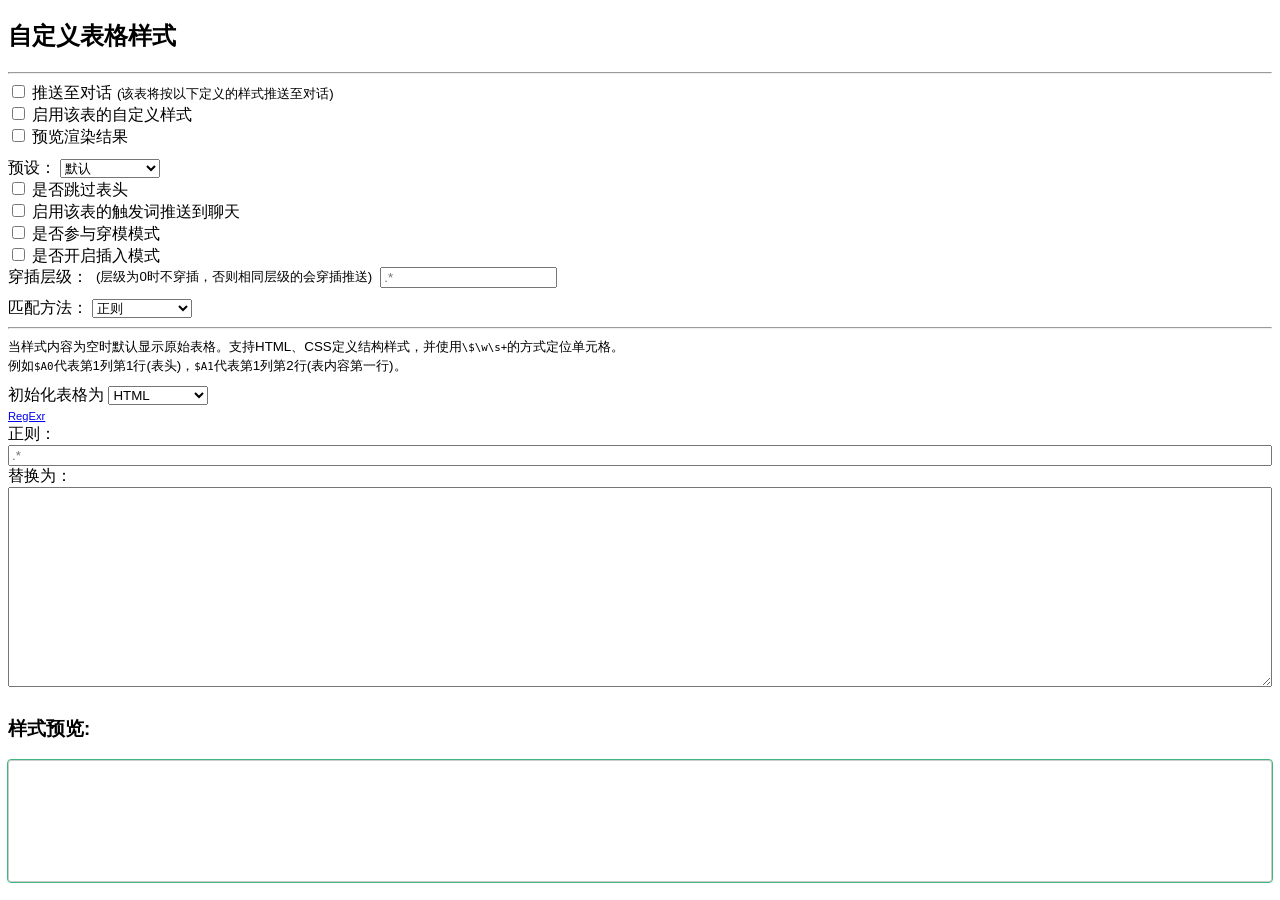
<file: assets/templates/customSheetStyle.html>
<!-- customSheetStyle.html -->
<!DOCTYPE html>
<html lang="zh">
<head>
    <meta charset="UTF-8">
    <title>HTML Renderer</title>
    <style>
        body { font-family: sans-serif; }
        textarea { width: 100%; height: 200px; box-sizing: border-box; margin-bottom: 10px; }
        #tableRendererDisplay { border: 1px solid #ccc; padding: 10px; margin-top: 10px; min-height: 100px; }
    </style>
</head>
<body>
<h2 class="marginBot5"><span data-i18n="customTableStyleTitle">自定义表格样式</span></h2>
<hr>

<div>
    <div class="flex-container wide100p flexGap10">
        <div class="flexGap10">
            <div class="checkbox_label range-block justifyLeft">
                <input type="checkbox" id="table_to_chat_button">
                <label for="table_to_chat_button" data-i18n="pushToChatLabel">推送至对话</label>
                <small data-i18n="pushToChatDesc">(该表将按以下定义的样式推送至对话)</small>
            </div>

            <!-- 自定义表格样式 -->
            <div class="checkbox_label range-block justifyLeft">
                <input type="checkbox" id="table_style_button">
                <label for="table_style_button" data-i18n="enableCustomStyleLabel">启用该表的自定义样式</label>
            </div>
            <div class="checkbox_label range-block justifyLeft">
                <input type="checkbox" id="table_style_preview_button">
                <label for="table_style_preview_button" data-i18n="enableCustomStylePreview">预览渲染结果</label>
            </div>
        </div>
    </div>

    <div class="flex1" id="table_style_enabled_container">
        <div class="checkbox flex-container" style="align-content: flex-start; margin-top: 10px;">
            <span data-i18n="presetLabel">预设：</span>
            <select class="flex1" id="preset_style" style="min-width: 100px">
                <option value="default" selected data-i18n="presetDefault">默认</option>
            </select>
            <div class="menu_button button-square-icon fa-solid fa-add" style="padding: 0; margin: 0" id="table-push-to-chat-style-add" title="添加样式预设" data-i18n="table push to chat style add button"></div>
            <div class="menu_button button-square-icon fa-solid fa-pen" style="padding: 0; margin: 0" id="table-push-to-chat-style-edit" title="修改样式名称" data-i18n="table push to chat style edit button"></div>
            <div class="menu_button button-square-icon fa-solid fa-file-import" style="padding: 0; margin: 0" id="table-push-to-chat-style-import" title="导入样式预设" data-i18n="table push to chat style import button"></div>
            <div class="menu_button button-square-icon fa-solid fa-file-export" style="padding: 0; margin: 0" id="table-push-to-chat-style-export" title="导出样式预设" data-i18n="table push to chat style export button"></div>
            <div class="menu_button button-square-icon fa-solid fa-trash redWarningBG" style="padding: 0; margin: 0" id="table-push-to-chat-style-delete" title="删除样式预设" data-i18n="table push to chat style delete button"></div>
        </div>
        <div class="checkbox_label range-block justifyLeft">
            <input type="checkbox" id="table_skipTop_button">
            <label for="table_skipTop_button" data-i18n="enableSkipTop">是否跳过表头</label>
        </div>
        <div class="checkbox_label range-block justifyLeft">
            <input type="checkbox" id="table_triggerSendToChat_button">
            <label for="table_triggerSendToChat_button" data-i18n="enableTriggerSendToChat">启用该表的触发词推送到聊天</label>
        </div>
        <div class="checkbox_label range-block justifyLeft">
            <input type="checkbox" id="table_alternateTable_button">
            <label for="table_alternateTable_button" data-i18n="enableAlternateTable">是否参与穿模模式</label>
        </div>
        <div class="checkbox_label range-block justifyLeft">
            <input type="checkbox" id="table_insertTable_button">
            <label for="table_insertTable_button" data-i18n="enableInsertTable">是否开启插入模式</label>
        </div>
        <div id="push_to_chat_alternate_options">
            <div style="display: flex; flex-direction: row; align-items: center; gap: 8px; text-align: left">
                <label style="white-space: nowrap;">穿插层级：</label>
                <small style="white-space: nowrap;" data-i18n="pushToChatDesc">(层级为0时不穿插，否则相同层级的会穿插推送)</small>
                <input type="text" class="text_pole" id="table_to_alternate" placeholder=".*">
            </div>
        </div>
        <div class="checkbox flex-container" style="align-content: flex-start; margin-top: 10px;">
            <span data-i18n="pushSheetToChatStyleMode">匹配方法：</span>
            <select class="flex1" id="match_method" style="min-width: 100px">
                <option value="regex" data-i18n="pushSheetToChatStyleRegex">正则</option>
                <option value="simple" data-i18n="pushSheetToChatStyleSimple">静态位置</option>
            </select>
        </div>
        <hr>

        <div class="flex-container" id="push_to_chat_style_edit_guide" style="margin-bottom: 10px">
            <small id="push_to_chat_style_edit_guide_content" style="justify-content: left; text-align: left">
                当样式内容为空时默认显示原始表格。支持HTML、CSS定义结构样式，并使用<code>\$\w\s+</code>的方式定位单元格。
                <br>例如<code>$A0</code>代表第1列第1行(表头)，<code>$A1</code>代表第1列第2行(表内容第一行)。
            </small>
        </div>

        <div id="match_method_regex_container">
            <div class="checkbox flex-container" style="align-content: flex-start">
                <span data-i18n="pushSheetToChatStyleBasedOn">初始化表格为</span>
                <select class="flex1" id="push_to_chat_based_on" style="min-width: 100px">
                    <option value="html" selected data-i18n="pushSheetToChatStyleBasedOnHTML">HTML</option>
                    <option value="csv" data-i18n="pushSheetToChatStyleBasedOnCSV">CSV</option>
                    <option value="markdown" data-i18n="pushSheetToChatStyleBasedOnMarkdown">Markdown</option>
                    <option value="json" data-i18n="pushSheetToChatStyleBasedOnJSON">JSON</option>
                    <option value="array" data-i18n="pushSheetToChatStyleBasedOnArray">Array</option>
                </select>
                <div class="menu_button button-square-icon fa-solid fa-eye" style="padding: 0; margin: 0" id="table-push-to-chat-style-preview" title="预览样式" data-i18n="table push to chat style preview button"></div>
                <a href="https://regexr.com/" class="menu_button_icon menu_button interactable" title="前往RegExr网站测试" style="margin-top: 0">
                    <i class="fa-solid fa-vial"></i>
                    <span style="font-size: 0.7rem">RegExr</span>
                </a>
            </div>

            <div id="push_to_chat_regex_options">
                <div style=" display: flex; flex-direction: column; text-align: left">
                    <label>正则：</label>
                    <input type="text" class="text_pole" id="table_to_chat_regex" placeholder=".*">
                </div>
            </div>
        </div>

        <div id="push_to_chat_options">
            <div style=" display: flex; flex-direction: column; text-align: left">
                <label data-i18n="replacementStyleLabel">替换为：</label>
                <textarea id="table_to_chat_replace" rows="5" ></textarea>
            </div>
        </div>
    </div>

    <div id="table_renderer_display_container">
        <h3 class="marginBot5"><span data-i18n="stylePreviewLabel">样式预览:</span></h3>
        <div id="tableRendererDisplay" style="outline: rgb(65, 182, 129) solid 1px; border-radius: 3px"></div>
    </div>
</div>

<script>
    const htmlEditor = document.getElementById('table_to_chat_replace');
    const tableRendererDisplay = document.getElementById('tableRendererDisplay');
    const renderHTML = () => {
        const htmlCode = htmlEditor.value;
        tableRendererDisplay.innerHTML = htmlCode; // 使用 innerHTML 来渲染 HTML
    };
    htmlEditor.addEventListener('input', renderHTML);
</script>
</body>
</html>
</file>
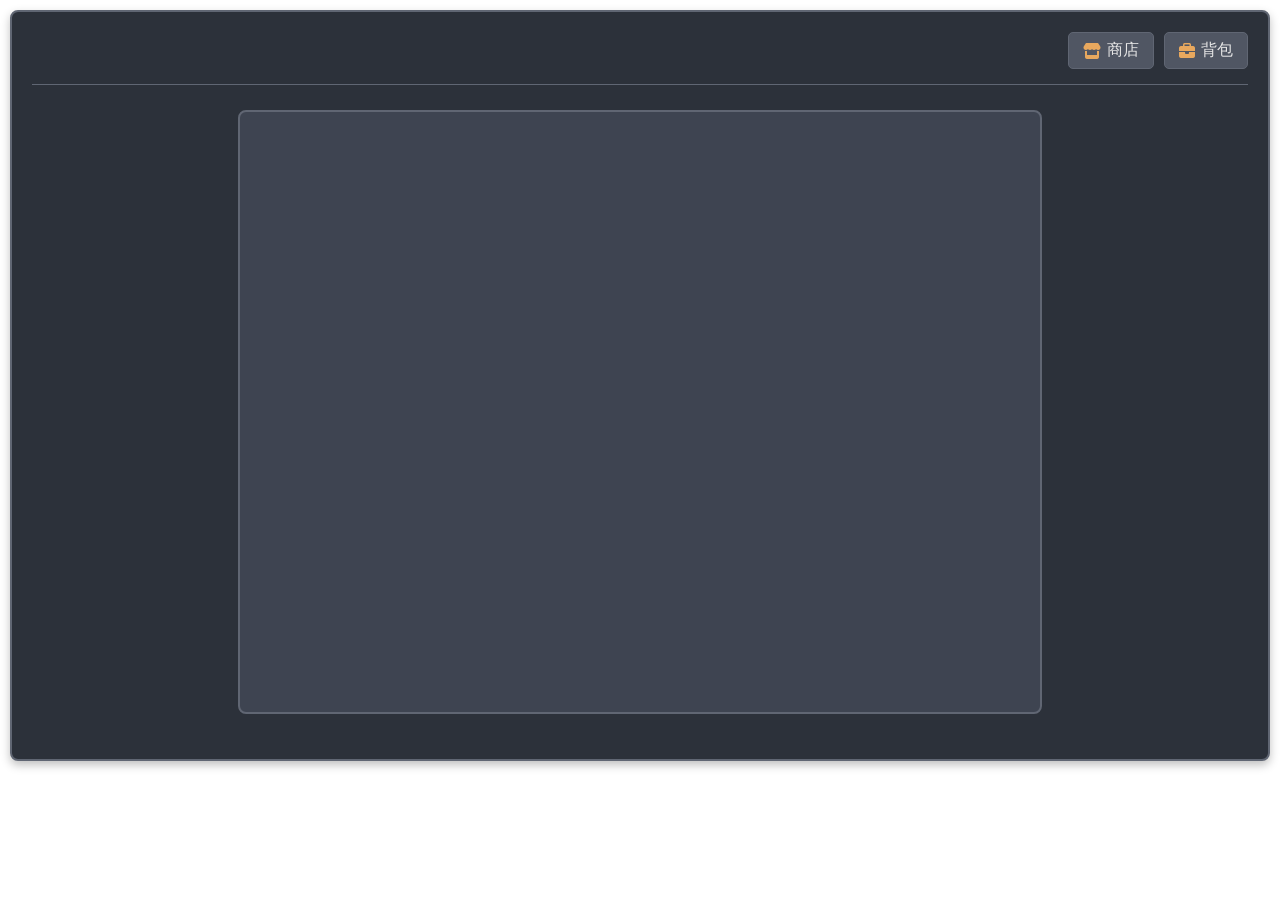
<file: assets/templates/mapTemplate.html>
<!DOCTYPE html>
<html lang="zh-CN">
<head>
    <meta charset="UTF-8">
    <meta name="viewport" content="width=device-width, initial-scale=1.0, maximum-scale=1.0, user-scalable=no">
    <title>恋爱冒险地图</title>
    <link rel="stylesheet" href="https://cdnjs.cloudflare.com/ajax/libs/font-awesome/6.4.0/css/all.min.css">
    <link href="https://fonts.googleapis.com/css2?family=ZCOOL+XiaoWei&family=ZCOOL+QingKe+HuangYou&display=swap" rel="stylesheet">
    <style>
        @import url('https://fonts.googleapis.com/css2?family=ZCOOL+XiaoWei&family=ZCOOL+QingKe+HuangYou&display=swap');
        :root {
            --theme-bg-dark: #2c313a; --theme-bg-medium: #3e4451; --theme-bg-light: #505663;
            --theme-text-light: #e6e6e6; --theme-text-medium: #b0b0b0; --theme-text-dark: #222222;
            --theme-accent-orange: #e8a85e; --theme-accent-orange-light: #f5c58a;
            --theme-button-color: #7cb342; --theme-button-hover-color: #8fd352;
            --theme-border-light: #606673; --font-title: "ZCOOL QingKe HuangYou", "Microsoft YaHei", sans-serif;
            --font-main: "ZCOOL XiaoWei", "Microsoft YaHei", sans-serif; --font-size-base: 13px;
            --border-radius-base: 8px; --border-radius-small: 5px; --shadow-medium: 0 4px 10px rgba(0, 0, 0, 0.25);
        }
        body { background-color: transparent; margin: 0; padding: 10px; font-family: var(--font-main); color: var(--theme-text-light); }
        .map-interface { max-width: 100%; width: 100%; margin: 0 auto; background: var(--theme-bg-dark); border: 2px solid var(--theme-border-light); border-radius: var(--border-radius-base); box-shadow: var(--shadow-medium); padding: 20px; box-sizing: border-box; position: relative; overflow: hidden; }
        .map-header { display: flex; justify-content: space-between; align-items: center; text-align: center; margin-bottom: 25px; padding-bottom: 15px; border-bottom: 1px solid var(--theme-border-light); }
        .map-header h2 { font-size: 1.85rem; margin: 0; color: var(--theme-accent-orange-light); font-family: var(--font-title); }
        .header-info { font-size: 0.9rem; color: var(--theme-text-medium); }
        .top-right-buttons { display: flex; gap: 10px; }
        .current-partners-section { margin-bottom: 25px; padding: 15px; background-color: rgba(232, 168, 94, 0.1); border: 1px solid var(--theme-accent-orange); border-radius: var(--border-radius-base); }
        .current-partners-section.hidden { display: none; }
        .current-partners-section .section-title { margin-bottom: 12px; color: var(--theme-accent-orange-light); font-weight: bold; }
        .partner-button-list { display: flex; flex-wrap: wrap; gap: 10px; }
        .partner-button { background-color: var(--theme-bg-light); border: 1px solid var(--theme-border-light); border-radius: var(--border-radius-small); padding: 7px 14px; font-size: 1rem; color: var(--theme-text-light); cursor: pointer; display: inline-flex; align-items: center; }
        .partner-button i { margin-right: 6px; color: var(--theme-accent-orange); }
        #visual-map-container { position: relative; width: 100%; max-width: 800px; margin: 0 auto 25px auto; border: 2px solid var(--theme-border-light); background-color: var(--theme-bg-medium); border-radius: var(--border-radius-base); overflow: hidden; aspect-ratio: 800 / 600; }
        #visual-map { display: block; width: 100%; height: 100%; }
        .map-location-group { cursor: pointer; }
        .map-location-group.selected .map-location-rect { fill: var(--theme-accent-orange); stroke: var(--theme-accent-orange); stroke-width: 2.5px; }
        .map-location-rect { fill: var(--theme-bg-light); stroke: #6a6f7c; stroke-width: 1.5px; }
        .map-location-label { fill: var(--theme-text-light); text-anchor: middle; dominant-baseline: middle; pointer-events: none; user-select: none; }
        .map-road { stroke: #777c88; stroke-linecap: round; stroke-linejoin: round; }
        .sub-location-grid { display: grid; grid-template-columns: repeat(auto-fill, minmax(160px, 1fr)); gap: 12px; margin-bottom: 25px; padding: 18px; background-color: var(--theme-bg-medium); border-radius: var(--border-radius-base); }
        .sub-location-grid.hidden { display: none; }
        .sub-location-button { background-color: var(--theme-bg-light); border: 1px solid var(--theme-border-light); border-radius: var(--border-radius-small); padding: 10px 15px; color: var(--theme-text-light); font-size: 1rem; cursor: pointer; }
        .sub-location-button.selected { background: linear-gradient(to bottom, var(--theme-accent-orange-light), var(--theme-accent-orange)); border-color: var(--theme-accent-orange); color: var(--theme-text-dark); font-weight: bold; }
        .location-details { margin-top: 25px; padding: 25px; background-color: var(--theme-bg-medium); border-radius: var(--border-radius-base); }
        .location-details.hidden { display: none; }
        .character-list { display: grid; grid-template-columns: repeat(auto-fill, minmax(130px, 1fr)); gap: 10px; margin-bottom: 25px; }
        .character-item { background-color: var(--theme-bg-light); border: 1px solid var(--theme-border-light); border-radius: var(--border-radius-small); padding: 9px 12px; font-size: 1rem; color: var(--theme-text-light); cursor: pointer; }
        .modal-overlay { position: fixed; top: 0; left: 0; width: 100%; height: 100%; background-color: rgba(44, 49, 58, 0.85); backdrop-filter: blur(4px); z-index: 1000; display: flex; align-items: center; justify-content: center; }
        .modal-overlay.hidden { display: none; }
        .shop-modal-dialog, .inventory-modal-dialog, .character-modal-dialog { background-color: var(--theme-bg-dark); border: 1px solid var(--theme-border-light); border-radius: var(--border-radius-base); padding: 25px 30px; width: 90%; max-width: 450px; position: relative; }
        .close-modal-button { position: absolute; top: 10px; right: 12px; background: none; border: none; font-size: 26px; color: var(--theme-text-medium); cursor: pointer; }
        .modal-description-content { margin-bottom: 25px; max-height: 280px; overflow-y: auto; }
        .interaction-options-grid { display: grid; grid-template-columns: repeat(auto-fill, minmax(140px, 1fr)); gap: 12px; }
        .interaction-button { background-color: var(--theme-bg-light); color: var(--theme-text-light); border: 1px solid var(--theme-border-light); border-radius: var(--border-radius-small); padding: 10px 15px; font-size: 14px; cursor: pointer; text-align: center; }
        .shop-items-container, .inventory-items-container { flex-grow: 1; overflow-y: auto; margin-top:15px; }
        .shop-item, .inventory-item { background-color: var(--theme-bg-light); border: 1px solid var(--theme-border-light); border-radius: var(--border-radius-small); padding: 12px 15px; display: flex; justify-content: space-between; align-items: center; gap: 15px; margin-bottom: 10px;}
    </style>
</head>
<body>
    <div class="map-interface">
        <div class="map-header">
            <h2 id="map-title"></h2>
            <div class="header-info"><span id="map-time"></span></div>
             <div class="top-right-buttons">
                <button class="partner-button" id="shop-button"><i class="fas fa-store"></i> 商店</button>
                <button class="partner-button" id="inventory-button"><i class="fas fa-briefcase"></i> 背包</button>
            </div>
        </div>
        <div id="current-important-characters" class="current-partners-section hidden">
             <div class="section-title"><i class="fas fa-star"></i> 当前地图重要人物</div>
             <div id="important-character-buttons" class="partner-button-list"></div>
        </div>
        <div id="visual-map-container"><svg id="visual-map" viewBox="0 0 800 600" preserveAspectRatio="xMidYMid meet" xmlns="http://www.w3.org/2000/svg"></svg></div>
        <div id="sub-locations" class="sub-location-grid hidden"></div>
        <div id="location-details" class="location-details hidden">
            <div class="detail-header"><i class="fas fa-map-marker-alt"></i> <span id="selected-location"></span></div>
            <div class="detail-content">
                <div class="character-section">
                    <div class="section-title"><i class="fas fa-users"></i> 可能遇见的人</div>
                    <div id="location-characters" class="character-list"></div>
                </div>
            </div>
        </div>
    </div>

    <div id="character-modal" class="modal-overlay hidden">
        <div class="character-modal-dialog">
            <button id="close-modal-btn" class="close-modal-button">&times;</button>
            <h4 id="modal-character-name"></h4>
            <div id="modal-character-description" class="modal-description-content"></div>
            <div id="modal-interaction-options" class="interaction-options-grid"></div>
        </div>
    </div>
    <div id="shop-modal" class="modal-overlay hidden">
        <div class="shop-modal-dialog">
            <button id="close-shop-btn" class="close-modal-button">&times;</button>
            <h4><i class="fas fa-store"></i> 商店</h4>
            <div id="shop-items-container"></div>
        </div>
    </div>
    <div id="inventory-modal" class="modal-overlay hidden">
        <div class="inventory-modal-dialog">
            <button id="close-inventory-btn" class="close-modal-button">&times;</button>
            <h4><i class="fas fa-briefcase"></i> 背包</h4>
            <div id="inventory-items-container"></div>
        </div>
    </div>

    <script>
        const tableData = __TABLE_DATA__;
        let mapData = null, selectedMain = null, selectedSub = null;
        function processJsonData(json) {
            const data = { title: '', time: '', locations: [], importantCharacters: [], roads: [], currentUserPosition: {}, shop: [], inventory: [] };
            const globalSheetUid = Object.keys(json).find(key => json[key].name === '全局数据表');
            const global = json[globalSheetUid].content[1];
            data.title = global[1];
            data.time = global[2];
            data.currentUserPosition = { x: parseInt(global[5]), y: parseInt(global[6]) };

            const protagonistSheetUid = Object.keys(json).find(key => json[key].name === '主角信息');
            const protagonist = json[protagonistSheetUid].content[1];
            data.importantCharacters.push({ name: protagonist[1], description: protagonist[2], interactions: [protagonist[4], protagonist[5], protagonist[6], protagonist[7]] });
            
            const importantCharacterSheetUid = Object.keys(json).find(key => json[key].name === '重要人物表');
            json[importantCharacterSheetUid].content.slice(1).forEach(row => {
                data.importantCharacters.push({ name: row[1], description: row[2], interactions: [row[5], row[6], row[7], row[8]] });
            });
            const shopSheetUid = Object.keys(json).find(key => json[key].name === '商店物品表');
            json[shopSheetUid].content.slice(1).forEach(row => data.shop.push({ name: row[1], price: parseInt(row[2]), description: row[3] }));
            
            const inventorySheetUid = Object.keys(json).find(key => json[key].name === '背包物品表');
            json[inventorySheetUid].content.slice(1).forEach(row => data.inventory.push({ name: row[1], description: row[2] }));

            const subLocationsMap = new Map();
            const subLocationSheetUid = Object.keys(json).find(key => json[key].name === '次级地点表');
            json[subLocationSheetUid].content.slice(1).forEach(row => {
                const subName = row[1], mainName = row[2];
                if (!subLocationsMap.has(mainName)) subLocationsMap.set(mainName, []);
                subLocationsMap.get(mainName).push({ name: subName, characters: [] });
            });
            
            const mapElementSheetUid = Object.keys(json).find(key => json[key].name === '地图元素表');
            json[mapElementSheetUid].content.slice(1).forEach(row => {
                const char = { name: row[1], description: row[2], interactions: [row[4], row[5], row[6], row[7]] };
                for (let subs of subLocationsMap.values()) {
                    const sub = subs.find(s => s.name === row[3]);
                    if (sub) { sub.characters.push(char); break; }
                }
            });

            const mainLocationSheetUid = Object.keys(json).find(key => json[key].name === '主要地点表');
            json[mainLocationSheetUid].content.slice(1).forEach(row => {
                const name = row[1];
                data.locations.push({ name, x: parseInt(row[2]), y: parseInt(row[3]), width: parseInt(row[4]), height: parseInt(row[5]), subLocations: subLocationsMap.get(name) || [] });
            });
            
            const roadSheetUid = Object.keys(json).find(key => json[key].name === '道路表');
            json[roadSheetUid].content.slice(1).forEach(row => {
                data.roads.push({ points: row[1].replace(/\//g, ',').replace(/;/g, ' '), width: parseInt(row[2]), color: row[3] });
            });
            return data;
        }

        function renderMapInterface(data) {
            document.getElementById('map-title').textContent = data.title;
            document.getElementById('map-time').textContent = data.time;
            const svg = document.getElementById('visual-map'), ns = "http://www.w3.org/2000/svg";
            svg.innerHTML = '';
            data.roads.forEach(r => {
                const p = document.createElementNS(ns, 'polyline');
                p.setAttribute('points', r.points); p.setAttribute('stroke', r.color); p.setAttribute('stroke-width', r.width); p.setAttribute('fill', 'none');
                svg.appendChild(p);
            });
            data.locations.forEach(l => {
                const g = document.createElementNS(ns, 'g');
                g.setAttribute('transform', `translate(${l.x}, ${l.y})`); g.classList.add('map-location-group'); g.dataset.location = l.name;
                g.addEventListener('click', () => selectMainLocation(l));
                const r = document.createElementNS(ns, 'rect');
                r.setAttribute('width', l.width); r.setAttribute('height', l.height); r.classList.add('map-location-rect');
                const t = document.createElementNS(ns, 'text');
                t.setAttribute('x', l.width / 2); t.setAttribute('y', l.height / 2); t.classList.add('map-location-label'); t.textContent = l.name;
                g.append(r, t); svg.appendChild(g);
            });
             if (data.currentUserPosition.x) {
                const dot = document.createElementNS(ns, 'circle');
                dot.setAttribute('cx', data.currentUserPosition.x); dot.setAttribute('cy', data.currentUserPosition.y);
                dot.setAttribute('r', 5); dot.setAttribute('fill', 'red');
                svg.appendChild(dot);
            }
        }
        function updateImportantCharactersDisplay(chars) {
            const container = document.getElementById('important-character-buttons');
            const section = document.getElementById('current-important-characters');
            container.innerHTML = '';
            if (!chars || chars.length === 0) { section.classList.add('hidden'); return; }
            chars.forEach(char => {
                const btn = document.createElement('button');
                btn.className = 'partner-button';
                btn.innerHTML = `<i class="fas fa-star"></i> ${char.name}`;
                btn.addEventListener('click', () => selectCharacter(char));
                container.appendChild(btn);
            });
            section.classList.remove('hidden');
        }
        function displayShopItems(items){
            const container = document.getElementById('shop-items-container');
            container.innerHTML = '';
            if(!items || items.length === 0) { container.innerHTML = "<p>商店里什么都没有.</p>"; return; }
            items.forEach(item => {
                const el = document.createElement('div');
                el.className = 'shop-item';
                el.innerHTML = `<div>${item.name} - ${item.description}</div><div>${item.price}G</div>`;
                el.addEventListener('click', ()=> alert(`购买 ${item.name}`));
                container.appendChild(el);
            });
        }
         function displayInventoryItems(items){
            const container = document.getElementById('inventory-items-container');
            container.innerHTML = '';
            if(!items || items.length === 0) { container.innerHTML = "<p>你的背包是空的.</p>"; return; }
            items.forEach(item => {
                const el = document.createElement('div');
                el.className = 'inventory-item';
                el.innerHTML = `<div>${item.name} - ${item.description}</div>`;
                el.addEventListener('click', ()=> alert(`使用 ${item.name}`));
                container.appendChild(el);
            });
        }

        function selectMainLocation(loc) {
            selectedMain = loc; selectedSub = null;
            document.querySelectorAll('#visual-map .map-location-group').forEach(g => g.classList.toggle('selected', g.dataset.location === loc.name));
            const subContainer = document.getElementById('sub-locations');
            subContainer.innerHTML = '';
            if (loc.subLocations?.length) {
                loc.subLocations.forEach(sub => {
                    const btn = document.createElement('button');
                    btn.className = 'sub-location-button';
                    btn.textContent = sub.name;
                    btn.addEventListener('click', () => selectSubLocation(sub));
                    subContainer.appendChild(btn);
                });
                subContainer.classList.remove('hidden');
            } else { subContainer.classList.add('hidden'); }
            document.getElementById('location-details').classList.add('hidden');
        }

        function selectSubLocation(sub) {
            selectedSub = sub;
            document.querySelectorAll('#sub-locations .sub-location-button').forEach(btn => btn.classList.toggle('selected', btn.textContent === sub.name));
            document.getElementById('selected-location').textContent = `${selectedMain.name} - ${sub.name}`;
            const charContainer = document.getElementById('location-characters');
            charContainer.innerHTML = '';
            if (sub.characters?.length) {
                sub.characters.forEach(char => {
                    const btn = document.createElement('button');
                    btn.className = 'character-item';
                    btn.textContent = char.name;
                    btn.addEventListener('click', () => selectCharacter(char));
                    charContainer.appendChild(btn);
                });
            } else { charContainer.innerHTML = '<p>这里没有人</p>'; }
            document.getElementById('location-details').classList.remove('hidden');
        }

        function selectCharacter(char) {
            const modal = document.getElementById('character-modal');
            document.getElementById('modal-character-name').textContent = char.name;
            document.getElementById('modal-character-description').textContent = char.description;
            const optionsContainer = document.getElementById('modal-interaction-options');
            optionsContainer.innerHTML = '';
            char.interactions.forEach(opt => {
                if(!opt) return;
                const btn = document.createElement('button');
                btn.className = 'interaction-button';
                btn.textContent = opt;
                btn.addEventListener('click', () => { alert(`选择了: ${opt}`); modal.classList.add('hidden'); });
                optionsContainer.appendChild(btn);
            });
            modal.classList.remove('hidden');
        }

        function init() {
            mapData = processJsonData(tableData);
            renderMapInterface(mapData);
            updateImportantCharactersDisplay(mapData.importantCharacters);
            displayShopItems(mapData.shop);
            displayInventoryItems(mapData.inventory);

            document.getElementById('close-modal-btn').addEventListener('click', () => document.getElementById('character-modal').classList.add('hidden'));
            document.getElementById('shop-button').addEventListener('click', () => document.getElementById('shop-modal').classList.remove('hidden'));
            document.getElementById('close-shop-btn').addEventListener('click', () => document.getElementById('shop-modal').classList.add('hidden'));
            document.getElementById('inventory-button').addEventListener('click', () => document.getElementById('inventory-modal').classList.remove('hidden'));
            document.getElementById('close-inventory-btn').addEventListener('click', () => document.getElementById('inventory-modal').classList.add('hidden'));
        }
        document.addEventListener('DOMContentLoaded', init);
    </script>
</body>
</html>
</file>
